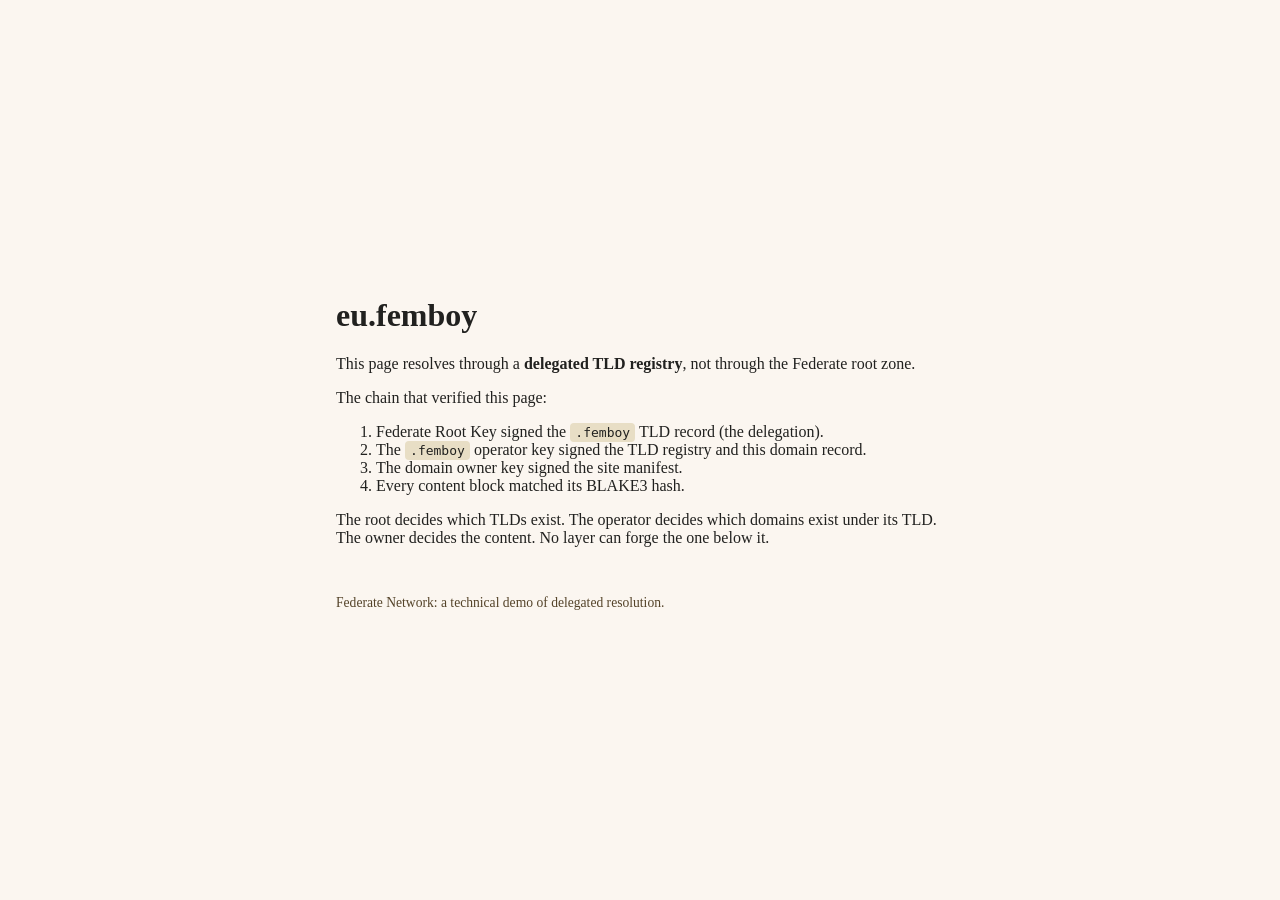
<file: sites/eu-femboy/index.html>
<!doctype html>
<html lang="en">
<head>
<meta charset="utf-8">
<meta name="viewport" content="width=device-width,initial-scale=1">
<title>eu.femboy - delegated TLD demo</title>
<style>
:root{--bg:#FBF6F0;--fg:#21211F;--surface:#E8DEC5;--muted:#544329}
body{font-family:Georgia,serif;background:var(--bg);color:var(--fg);display:grid;place-items:center;min-height:100vh;margin:0}
main{max-width:38rem;padding:2rem}
code{background:var(--surface);padding:.15em .4em;border-radius:4px}
p.f{color:var(--muted);font-size:.85rem;margin-top:3rem}
</style>
</head>
<body>
<main>
<h1>eu.femboy</h1>
<p>This page resolves through a <strong>delegated TLD registry</strong>, not through the Federate root zone.</p>
<p>The chain that verified this page:</p>
<ol>
<li>Federate Root Key signed the <code>.femboy</code> TLD record (the delegation).</li>
<li>The <code>.femboy</code> operator key signed the TLD registry and this domain record.</li>
<li>The domain owner key signed the site manifest.</li>
<li>Every content block matched its BLAKE3 hash.</li>
</ol>
<p>The root decides which TLDs exist. The operator decides which domains exist under its TLD. The owner decides the content. No layer can forge the one below it.</p>
<p class="f">Federate Network: a technical demo of delegated resolution.</p>
</main>
</body>
</html>
</file>
